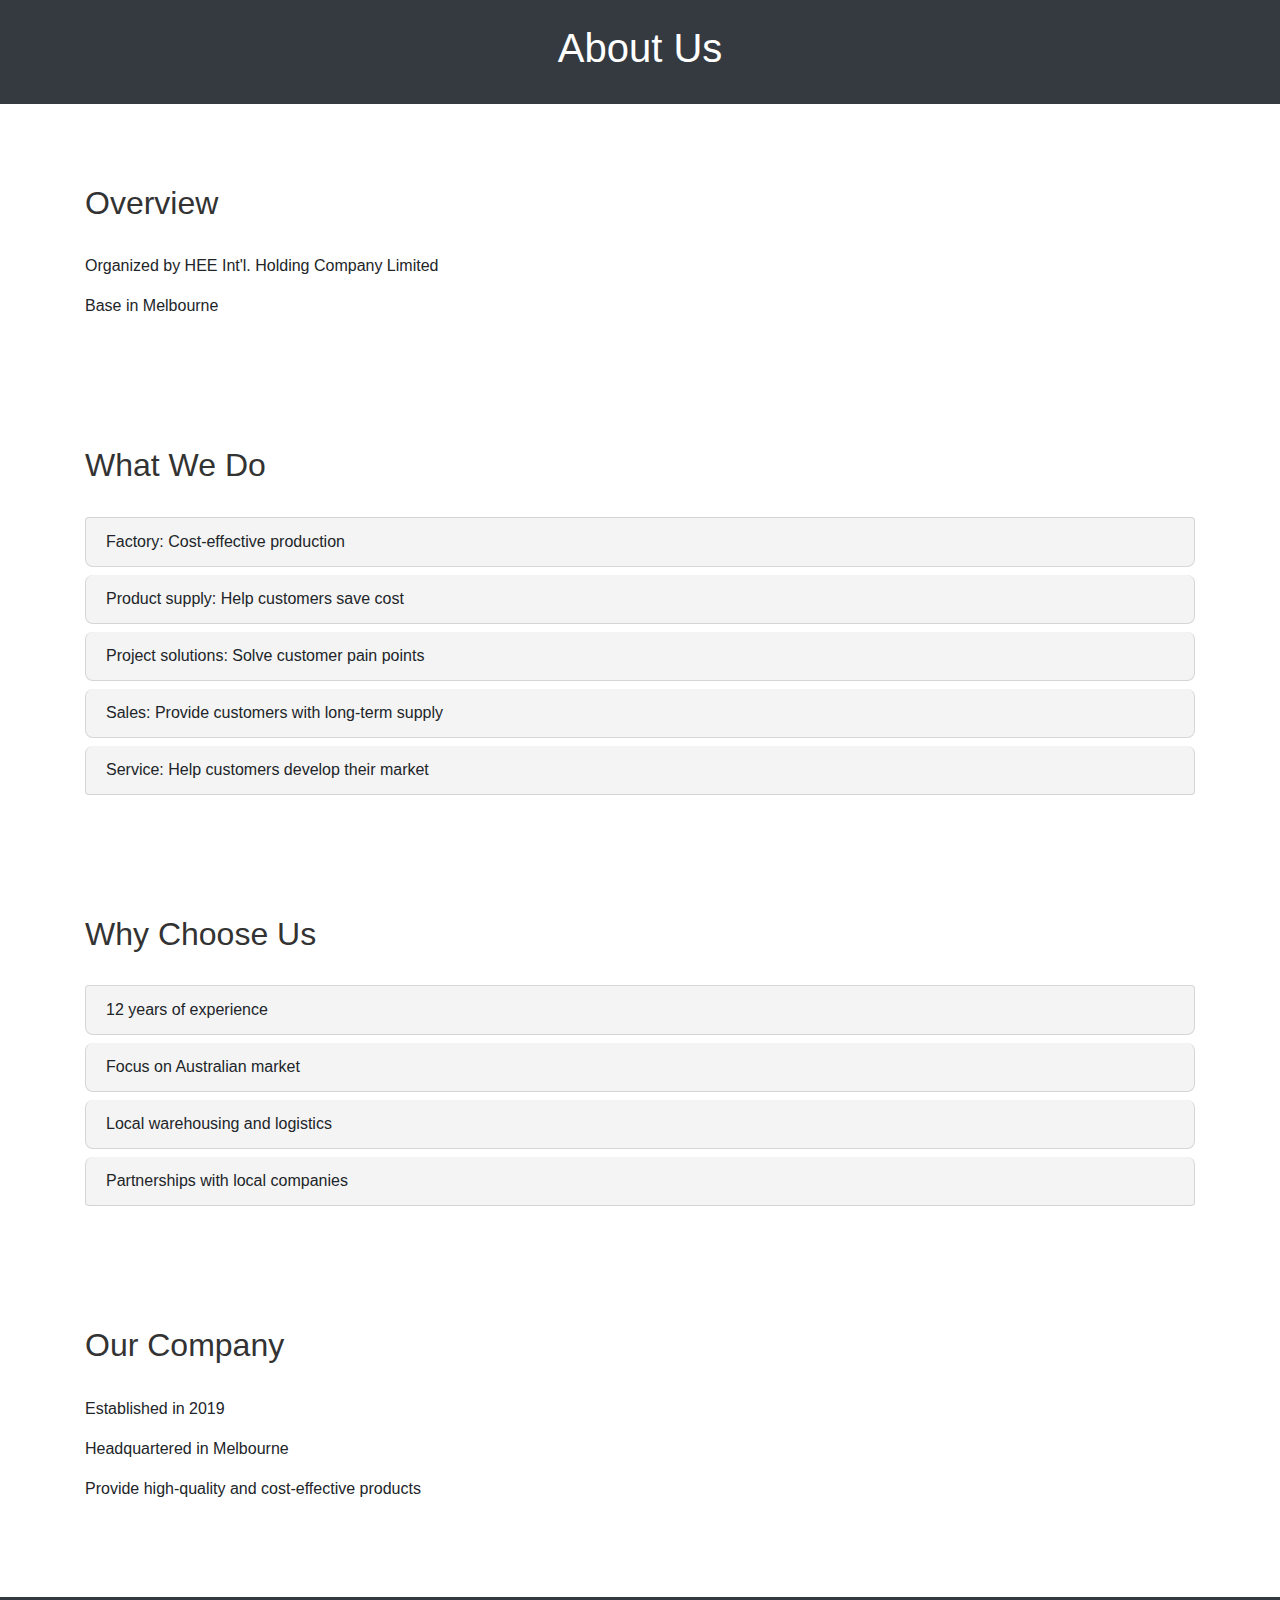
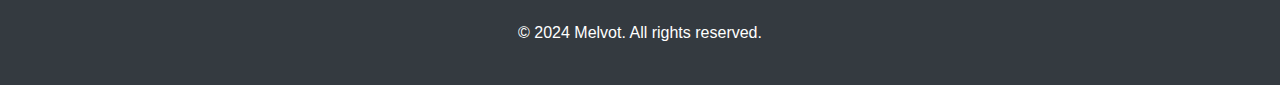
<file: about.html>
<!DOCTYPE html>
<html lang="en">
<head>
    <meta charset="UTF-8">
    <meta name="viewport" content="width=device-width, initial-scale=1.0">
    <title>Melvot - About Us</title>
    <link href="https://maxcdn.bootstrapcdn.com/bootstrap/4.5.2/css/bootstrap.min.css" rel="stylesheet">
    <link rel="stylesheet" href="css/styles.css">
</head>
<body>
    <header class="bg-dark text-white text-center py-4">
        <h1>About Us</h1>
    </header>

    <section class="container mt-5">
        <h2>Overview</h2>
        <p>Organized by HEE Int'l. Holding Company Limited</p>
        <p>Base in Melbourne</p>
    </section>

    <section class="container mt-5">
        <h2>What We Do</h2>
        <ul class="list-group">
            <li class="list-group-item">Factory: Cost-effective production</li>
            <li class="list-group-item">Product supply: Help customers save cost</li>
            <li class="list-group-item">Project solutions: Solve customer pain points</li>
            <li class="list-group-item">Sales: Provide customers with long-term supply</li>
            <li class="list-group-item">Service: Help customers develop their market</li>
        </ul>
    </section>

    <section class="container mt-5">
        <h2>Why Choose Us</h2>
        <ul class="list-group">
            <li class="list-group-item">12 years of experience</li>
            <li class="list-group-item">Focus on Australian market</li>
            <li class="list-group-item">Local warehousing and logistics</li>
            <li class="list-group-item">Partnerships with local companies</li>
        </ul>
    </section>

    <section class="container mt-5">
        <h2>Our Company</h2>
        <p>Established in 2019</p>
        <p>Headquartered in Melbourne</p>
        <p>Provide high-quality and cost-effective products</p>
    </section>

    <footer class="bg-dark text-white text-center py-4 mt-5">
        <p>&copy; 2024 Melvot. All rights reserved.</p>
    </footer>

    <script src="https://code.jquery.com/jquery-3.5.1.slim.min.js"></script>
    <script src="https://cdn.jsdelivr.net/npm/@popperjs/core@2.9.2/dist/umd/popper.min.js"></script>
    <script src="https://maxcdn.bootstrapcdn.com/bootstrap/4.5.2/js/bootstrap.min.js"></script>
</body>
</html>
</file>
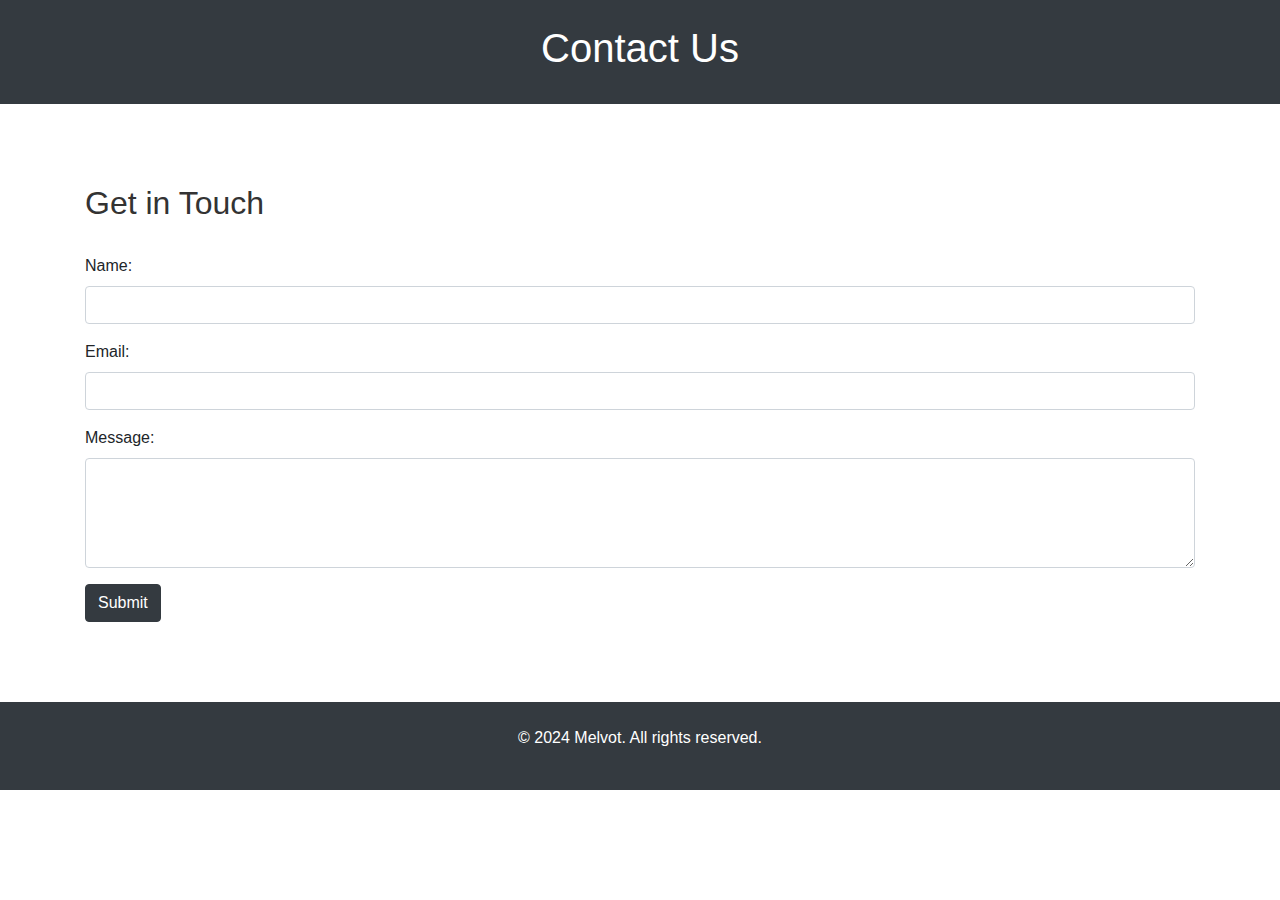
<file: contact.html>
<!DOCTYPE html>
<html lang="en">
<head>
    <meta charset="UTF-8">
    <meta name="viewport" content="width=device-width, initial-scale=1.0">
    <title>Melvot - Contact</title>
    <link href="https://maxcdn.bootstrapcdn.com/bootstrap/4.5.2/css/bootstrap.min.css" rel="stylesheet">
    <link rel="stylesheet" href="css/styles.css">
</head>
<body>
    <header class="bg-dark text-white text-center py-4">
        <h1>Contact Us</h1>
    </header>

    <section class="container mt-5">
        <h2>Get in Touch</h2>
        <form action="contact_form.php" method="post" class="needs-validation" novalidate>
            <div class="form-group">
                <label for="name">Name:</label>
                <input type="text" class="form-control" id="name" name="name" required>
                <div class="invalid-feedback">Please enter your name.</div>
            </div>
            
            <div class="form-group">
                <label for="email">Email:</label>
                <input type="email" class="form-control" id="email" name="email" required>
                <div class="invalid-feedback">Please enter a valid email.</div>
            </div>
            
            <div class="form-group">
                <label for="message">Message:</label>
                <textarea class="form-control" id="message" name="message" rows="4" required></textarea>
                <div class="invalid-feedback">Please enter your message.</div>
            </div>
            
            <button type="submit" class="btn btn-dark">Submit</button>
        </form>
    </section>

    <footer class="bg-dark text-white text-center py-4 mt-5">
        <p>&copy; 2024 Melvot. All rights reserved.</p>
    </footer>

    <script src="https://code.jquery.com/jquery-3.5.1.slim.min.js"></script>
    <script src="https://cdn.jsdelivr.net/npm/@popperjs/core@2.9.2/dist/umd/popper.min.js"></script>
    <script src="https://maxcdn.bootstrapcdn.com/bootstrap/4.5.2/js/bootstrap.min.js"></script>
    <script>
        // Example starter JavaScript for disabling form submissions if there are invalid fields
        (function() {
          'use strict';
          window.addEventListener('load', function() {
            // Fetch all the forms we want to apply custom Bootstrap validation styles to
            var forms = document.getElementsByClassName('needs-validation');
            // Loop over them and prevent submission
            var validation = Array.prototype.filter.call(forms, function(form) {
              form.addEventListener('submit', function(event) {
                if (form.checkValidity() === false) {
                  event.preventDefault();
                  event.stopPropagation();
                }
                form.classList.add('was-validated');
              }, false);
            });
          }, false);
        })();
    </script>
</body>
</html>
</file>
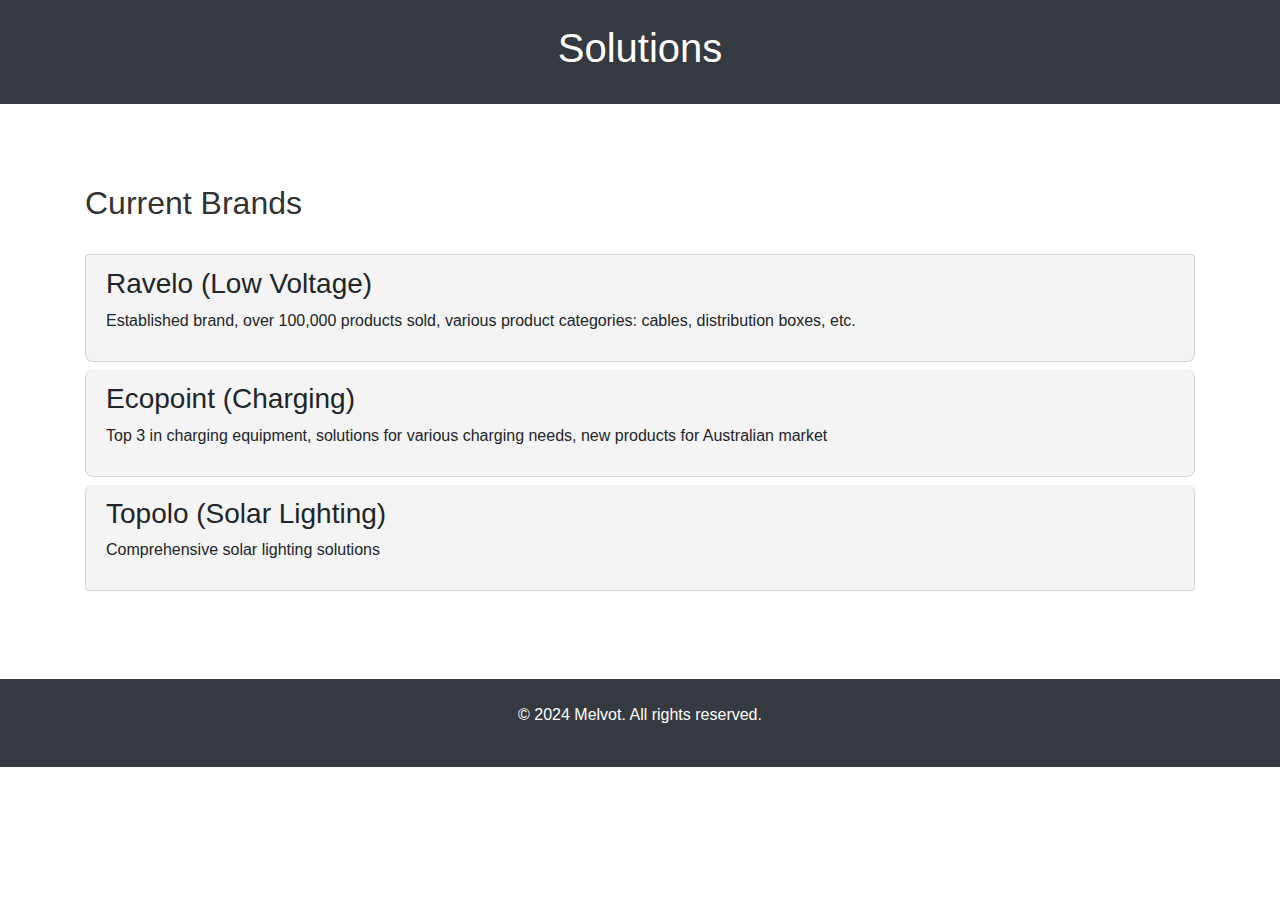
<file: solutions.html>
<!DOCTYPE html>
<html lang="en">
<head>
    <meta charset="UTF-8">
    <meta name="viewport" content="width=device-width, initial-scale=1.0">
    <title>Melvot - Solutions</title>
    <link href="https://maxcdn.bootstrapcdn.com/bootstrap/4.5.2/css/bootstrap.min.css" rel="stylesheet">
    <link rel="stylesheet" href="css/styles.css">
</head>
<body>
    <header class="bg-dark text-white text-center py-4">
        <h1>Solutions</h1>
    </header>

    <section class="container mt-5">
        <h2>Current Brands</h2>
        <div class="list-group">
            <div class="list-group-item">
                <h3>Ravelo (Low Voltage)</h3>
                <p>Established brand, over 100,000 products sold, various product categories: cables, distribution boxes, etc.</p>
            </div>
            <div class="list-group-item">
                <h3>Ecopoint (Charging)</h3>
                <p>Top 3 in charging equipment, solutions for various charging needs, new products for Australian market</p>
            </div>
            <div class="list-group-item">
                <h3>Topolo (Solar Lighting)</h3>
                <p>Comprehensive solar lighting solutions</p>
            </div>
        </div>
    </section>

    <footer class="bg-dark text-white text-center py-4 mt-5">
        <p>&copy; 2024 Melvot. All rights reserved.</p>
    </footer>

    <script src="https://code.jquery
</file>
<file: css/styles.css>
/* General styles */
body {
    font-family: Arial, sans-serif;
}

/* Header styles */
header {
    background-color: #333;
    color: white;
    text-align: center;
    padding: 1em 0;
}

/* Banner styles */
.carousel-inner img {
    width: 100%;
    height: auto;
}

/* Section styles */
section {
    padding: 2em 0;
}

h2 {
    color: #333;
    margin-bottom: 1em;
}

/* List group item styles */
.list-group-item {
    background: #f4f4f4;
    margin-bottom: 0.5em;
    border-radius: 8px;
}

/* Card styles for product categories */
.card {
    margin-bottom: 1em;
}

.card-img-top {
    border-top-left-radius: 8px;
    border-top-right-radius: 8px;
}

.card-body {
    text-align: center;
}

/* Partner logos */
.partner-logos img {
    max-width: 100px;
    margin: 0.5em;
}

/* Footer styles */
footer {
    background-color: #333;
    color: white;
    text-align: center;
    padding: 1em 0;
    position: relative;
    bottom: 0;
    width: 100%;
}

/* Contact form styles */
.contact-form {
    max-width: 600px;
    margin: 0 auto;
}

.contact-form .form-group {
    margin-bottom: 1.5em;
}

.contact-form .btn {
    width: 100%;
}

/* Responsive styles */
@media (min-width: 768px) {
    .carousel-inner img {
        max-height: 600px;
    }
}
</file>
